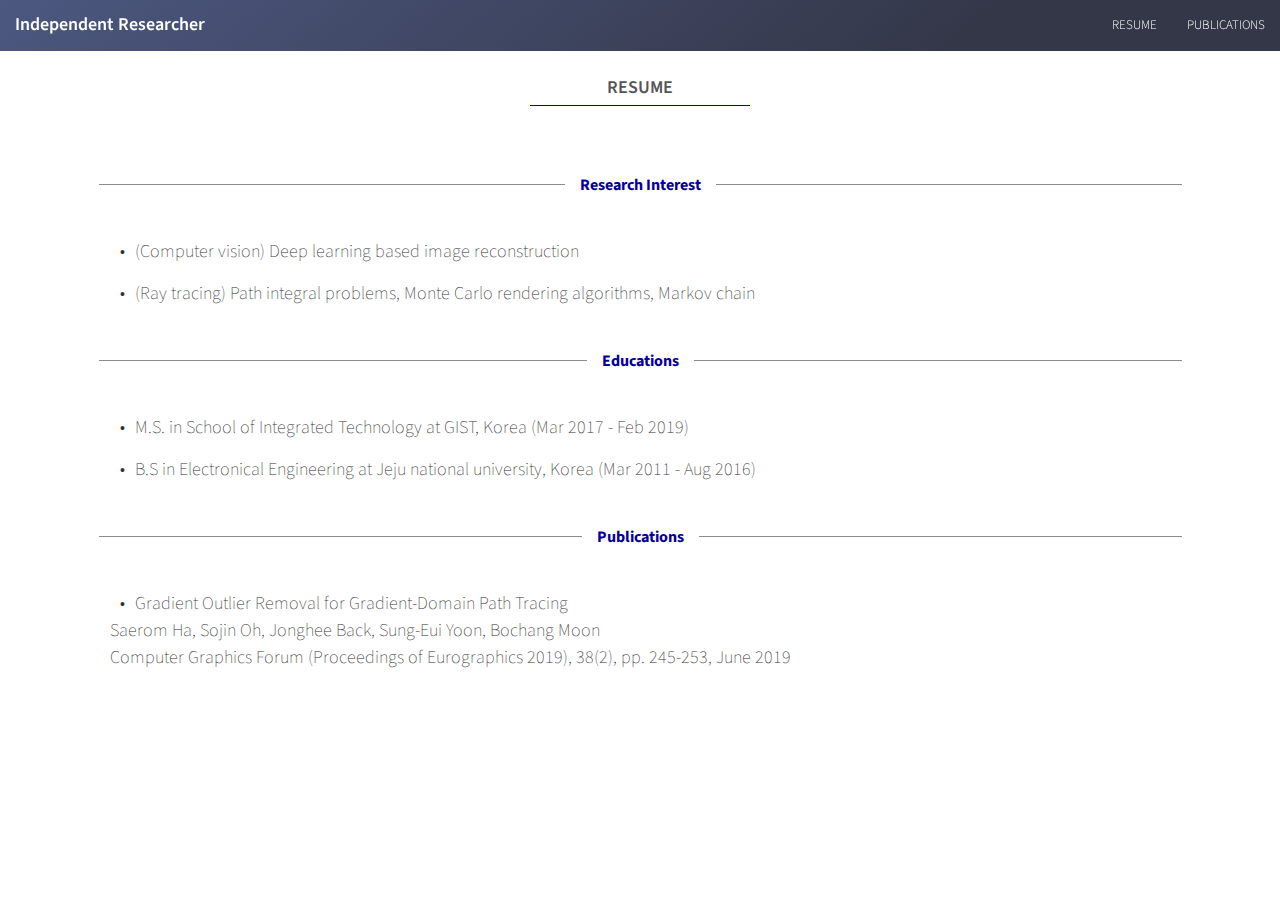
<file: resume.html>
<!DOCTYPE html>
<html>
<head>
    <meta charset="utf-8">
    <meta http-equiv="X-UA-Compatible" content="IE=edge">
    <meta name="viewport" content="width=device-width, initial-scale=1">
    <meta name="description" content="Independent researcher">
    <meta name="author" content="samsam">

    <title>Independent researcher</title>

    <link rel="stylesheet" href="static/css/main.css">
    <link rel="stylesheet" href="static/css/icon.css">
    
    <!--CDN CSS -->
    <link href='https://fonts.googleapis.com/css?family=Source+Sans+Pro:200,300,600' rel='stylesheet' type='text/css'>
    <link rel="stylesheet" href="https://cdn.linearicons.com/free/1.0.0/icon-font.min.css">
    <!--HTML5 Shim and Respond.js IE8 support of HTML5 elements and media queries -->
    <!--WARNING: Respond.js doesn't work if you view the page via file:// -->
    <!--[if lt IE 9]>
        <script src="https://oss.maxcdn.com/libs/html5shiv/3.7.0/html5shiv.js"></script>
        <script src="https://oss.maxcdn.com/libs/respond.js/1.4.2/respond.min.js"></script>
    <![endif]-->
</head>
<body id="page-top">

    <nav id="mainNav" class="navbar navbar-default navbar-visible navbar-fixed-top">
        <div class="container-fluid">
             <!--Brand and toggle get grouped for better mobile display -->
            <div class="navbar-header">
                <button type="button" class="navbar-toggle collapsed" data-toggle="collapse" data-target="#bs-example-navbar-collapse-1">
                    <span class="sr-only">Toggle navigation</span>
                    <span class="icon-bar"></span>
                    <span class="icon-bar"></span>
                    <span class="icon-bar"></span>
                </button>
                <a class="navbar-brand page-scroll" href="index.html">Independent Researcher</a>
            </div>

             <!--Collect the nav links, forms, and other content for toggling -->
             <div class="collapse navbar-collapse" id="bs-example-navbar-collapse-1">
                <ul class="nav navbar-nav navbar-right">
                    <li>
                        <a class="page-scroll" href="resume.html">RESUME</a>
                    </li>
                    <li>
                        <a class="page-scroll" href="publications.html">PUBLICATIONS</a>
                    </li>
                </ul>
            </div>
            <!--/.navbar-collapse -->
        </div>
        <!--/.container-fluid -->
    </nav>

    <section>
      <div class="container">
        <div class="col-lg-12 heading">
          <h2>Resume</h2>
        </div>
        <div class="col-lg-12">
          <div class="list">
            <div>
                <p class="text-line"><span>Research Interest</span></p>
            </div>
            <ul>
                <li><span>(Computer vision) Deep learning based image reconstruction</span></li>
                <li><span>(Ray tracing) Path integral problems, Monte Carlo rendering algorithms, Markov chain</span></li>
            </ul>

            <div>
              <p class="text-line"><span>Educations</span></p>
            </div>
            <ul>
              <li><span>M.S. in School of Integrated Technology at GIST, Korea (Mar 2017 - Feb 2019)</span></li>
              <li><span>B.S in Electronical Engineering at Jeju national university, Korea (Mar 2011 - Aug 2016)</span></li>
            </ul>
            <div>
              <p class="text-line"><span>Publications</span></p>
            </div>
            <ul>
              <li><span>Gradient Outlier Removal for Gradient-Domain Path Tracing</span> <br>
              <span>Saerom Ha, Sojin Oh, Jonghee Back, Sung-Eui Yoon, Bochang Moon</span> <br>
              <span>Computer Graphics Forum (Proceedings of Eurographics 2019), 38(2), pp. 245-253, June 2019</span></li>
            </ul>
      </div>
    </section>

    
    <script charset="utf-8" src="static/js/script.js"></script>
    <script charset="utf-8" src="static/js/particles.js"></script>
    <script charset="utf-8" src="static/js/custom.js"></script>
</body>
</html>
</file>
<file: static/css/icon.css>
@charset "UTF-8";

@font-face {
  font-family: "linea-basic-10";
  src:url("fonts/linea-basic-10.eot");
  src:url("fonts/linea-basic-10.eot?#iefix") format("embedded-opentype"),
    url("fonts/linea-basic-10.woff") format("woff"),
    url("fonts/linea-basic-10.ttf") format("truetype"),
    url("fonts/linea-basic-10.svg#linea-basic-10") format("svg");
  font-weight: normal;
  font-style: normal;

}

[data-icon]:before {
  font-family: "linea-basic-10" !important;
  content: attr(data-icon);
  font-style: normal !important;
  font-weight: normal !important;
  font-variant: normal !important;
  text-transform: none !important;
  speak: none;
  line-height: 1;
  -webkit-font-smoothing: antialiased;
  -moz-osx-font-smoothing: grayscale;
}

[class^="icon-"]:before,
[class*=" icon-"]:before {
  font-family: "linea-basic-10" !important;
  font-style: normal !important;
  font-weight: normal !important;
  font-variant: normal !important;
  text-transform: none !important;
  speak: none;
  line-height: 1;
  -webkit-font-smoothing: antialiased;
  -moz-osx-font-smoothing: grayscale;
}

.icon-basic-accelerator:before {
  content: "a";
}
.icon-basic-alarm:before {
  content: "b";
}
.icon-basic-anchor:before {
  content: "c";
}
.icon-basic-anticlockwise:before {
  content: "d";
}
.icon-basic-archive:before {
  content: "e";
}
.icon-basic-archive-full:before {
  content: "f";
}
.icon-basic-ban:before {
  content: "g";
}
.icon-basic-battery-charge:before {
  content: "h";
}
.icon-basic-battery-empty:before {
  content: "i";
}
.icon-basic-battery-full:before {
  content: "j";
}
.icon-basic-battery-half:before {
  content: "k";
}
.icon-basic-bolt:before {
  content: "l";
}
.icon-basic-book:before {
  content: "m";
}
.icon-basic-book-pen:before {
  content: "n";
}
.icon-basic-book-pencil:before {
  content: "o";
}
.icon-basic-bookmark:before {
  content: "p";
}
.icon-basic-calculator:before {
  content: "q";
}
.icon-basic-calendar:before {
  content: "r";
}
.icon-basic-cards-diamonds:before {
  content: "s";
}
.icon-basic-cards-hearts:before {
  content: "t";
}
.icon-basic-case:before {
  content: "u";
}
.icon-basic-chronometer:before {
  content: "v";
}
.icon-basic-clessidre:before {
  content: "w";
}
.icon-basic-clock:before {
  content: "x";
}
.icon-basic-clockwise:before {
  content: "y";
}
.icon-basic-cloud:before {
  content: "z";
}
.icon-basic-clubs:before {
  content: "A";
}
.icon-basic-compass:before {
  content: "B";
}
.icon-basic-cup:before {
  content: "C";
}
.icon-basic-diamonds:before {
  content: "D";
}
.icon-basic-display:before {
  content: "E";
}
.icon-basic-download:before {
  content: "F";
}
.icon-basic-exclamation:before {
  content: "G";
}
.icon-basic-eye:before {
  content: "H";
}
.icon-basic-eye-closed:before {
  content: "I";
}
.icon-basic-female:before {
  content: "J";
}
.icon-basic-flag1:before {
  content: "K";
}
.icon-basic-flag2:before {
  content: "L";
}
.icon-basic-floppydisk:before {
  content: "M";
}
.icon-basic-folder:before {
  content: "N";
}
.icon-basic-folder-multiple:before {
  content: "O";
}
.icon-basic-gear:before {
  content: "P";
}
.icon-basic-geolocalize-01:before {
  content: "Q";
}
.icon-basic-geolocalize-05:before {
  content: "R";
}
.icon-basic-globe:before {
  content: "S";
}
.icon-basic-gunsight:before {
  content: "T";
}
.icon-basic-hammer:before {
  content: "U";
}
.icon-basic-headset:before {
  content: "V";
}
.icon-basic-heart:before {
  content: "W";
}
.icon-basic-heart-broken:before {
  content: "X";
}
.icon-basic-helm:before {
  content: "Y";
}
.icon-basic-home:before {
  content: "Z";
}
.icon-basic-info:before {
  content: "0";
}
.icon-basic-ipod:before {
  content: "1";
}
.icon-basic-joypad:before {
  content: "2";
}
.icon-basic-key:before {
  content: "3";
}
.icon-basic-keyboard:before {
  content: "4";
}
.icon-basic-laptop:before {
  content: "5";
}
.icon-basic-life-buoy:before {
  content: "6";
}
.icon-basic-lightbulb:before {
  content: "7";
}
.icon-basic-link:before {
  content: "8";
}
.icon-basic-lock:before {
  content: "9";
}
.icon-basic-lock-open:before {
  content: "!";
}
.icon-basic-magic-mouse:before {
  content: "\"";
}
.icon-basic-magnifier:before {
  content: "#";
}
.icon-basic-magnifier-minus:before {
  content: "$";
}
.icon-basic-magnifier-plus:before {
  content: "%";
}
.icon-basic-mail:before {
  content: "&";
}
.icon-basic-mail-multiple:before {
  content: "'";
}
.icon-basic-mail-open:before {
  content: "(";
}
.icon-basic-mail-open-text:before {
  content: ")";
}
.icon-basic-male:before {
  content: "*";
}
.icon-basic-map:before {
  content: "+";
}
.icon-basic-message:before {
  content: ",";
}
.icon-basic-message-multiple:before {
  content: "-";
}
.icon-basic-message-txt:before {
  content: ".";
}
.icon-basic-mixer2:before {
  content: "/";
}
.icon-basic-mouse:before {
  content: ":";
}
.icon-basic-notebook:before {
  content: ";";
}
.icon-basic-notebook-pen:before {
  content: "<";
}
.icon-basic-notebook-pencil:before {
  content: "=";
}
.icon-basic-paperplane:before {
  content: ">";
}
.icon-basic-pencil-ruler:before {
  content: "?";
}
.icon-basic-pencil-ruler-pen:before {
  content: "@";
}
.icon-basic-photo:before {
  content: "[";
}
.icon-basic-picture:before {
  content: "]";
}
.icon-basic-picture-multiple:before {
  content: "^";
}
.icon-basic-pin1:before {
  content: "_";
}
.icon-basic-pin2:before {
  content: "`";
}
.icon-basic-postcard:before {
  content: "{";
}
.icon-basic-postcard-multiple:before {
  content: "|";
}
.icon-basic-printer:before {
  content: "}";
}
.icon-basic-question:before {
  content: "~";
}
.icon-basic-rss:before {
  content: "\\";
}
.icon-basic-server:before {
  content: "\e000";
}
.icon-basic-server2:before {
  content: "\e001";
}
.icon-basic-server-cloud:before {
  content: "\e002";
}
.icon-basic-server-download:before {
  content: "\e003";
}
.icon-basic-server-upload:before {
  content: "\e004";
}
.icon-basic-settings:before {
  content: "\e005";
}
.icon-basic-share:before {
  content: "\e006";
}
.icon-basic-sheet:before {
  content: "\e007";
}
.icon-basic-sheet-multiple:before {
  content: "\e008";
}
.icon-basic-sheet-pen:before {
  content: "\e009";
}
.icon-basic-sheet-pencil:before {
  content: "\e00a";
}
.icon-basic-sheet-txt:before {
  content: "\e00b";
}
.icon-basic-signs:before {
  content: "\e00c";
}
.icon-basic-smartphone:before {
  content: "\e00d";
}
.icon-basic-spades:before {
  content: "\e00e";
}
.icon-basic-spread:before {
  content: "\e00f";
}
.icon-basic-spread-bookmark:before {
  content: "\e010";
}
.icon-basic-spread-text:before {
  content: "\e011";
}
.icon-basic-spread-text-bookmark:before {
  content: "\e012";
}
.icon-basic-star:before {
  content: "\e013";
}
.icon-basic-tablet:before {
  content: "\e014";
}
.icon-basic-target:before {
  content: "\e015";
}
.icon-basic-todo:before {
  content: "\e016";
}
.icon-basic-todo-pen:before {
  content: "\e017";
}
.icon-basic-todo-pencil:before {
  content: "\e018";
}
.icon-basic-todo-txt:before {
  content: "\e019";
}
.icon-basic-todolist-pen:before {
  content: "\e01a";
}
.icon-basic-todolist-pencil:before {
  content: "\e01b";
}
.icon-basic-trashcan:before {
  content: "\e01c";
}
.icon-basic-trashcan-full:before {
  content: "\e01d";
}
.icon-basic-trashcan-refresh:before {
  content: "\e01e";
}
.icon-basic-trashcan-remove:before {
  content: "\e01f";
}
.icon-basic-upload:before {
  content: "\e020";
}
.icon-basic-usb:before {
  content: "\e021";
}
.icon-basic-video:before {
  content: "\e022";
}
.icon-basic-watch:before {
  content: "\e023";
}
.icon-basic-webpage:before {
  content: "\e024";
}
.icon-basic-webpage-img-txt:before {
  content: "\e025";
}
.icon-basic-webpage-multiple:before {
  content: "\e026";
}
.icon-basic-webpage-txt:before {
  content: "\e027";
}
.icon-basic-world:before {
  content: "\e028";
}

.icon {
  margin:0 auto;
  padding:15px;
  width:80px;
  height:80px;
  color:#050099;
  overflow:hidden;
  -webkit-border-radius:3px;
  border-radius:3px;
  font-size:50px;
}

.icon svg {
  fill:#050099;
}
</file>
